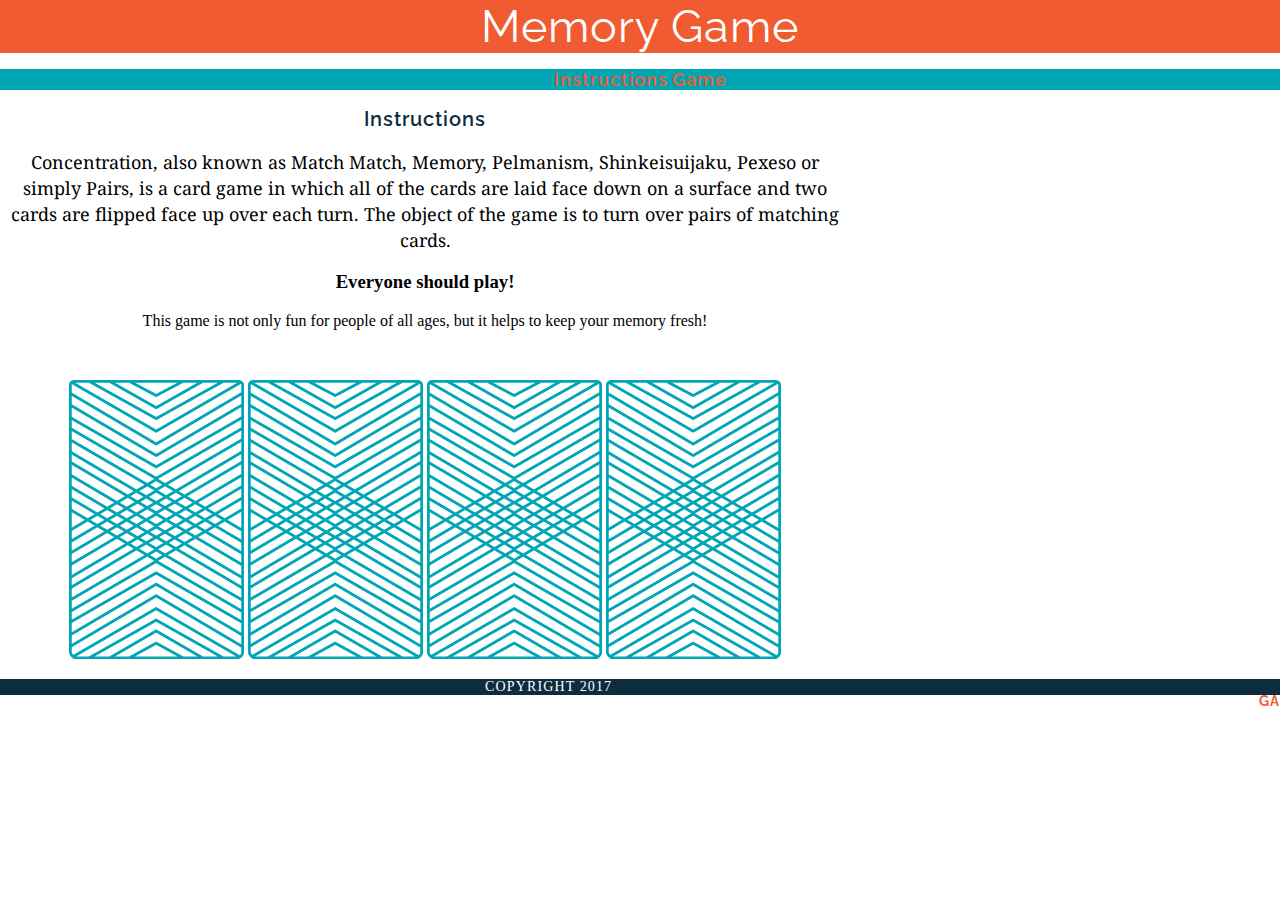
<file: memory_game/index.html>
<!DOCTYPE html>
<html>
	<head>
		<title> Memory Card Game </title>
		<link href="https://fonts.googleapis.com/css?family=Droid+Serif|Raleway:400,500,600,700" rel="stylesheet">
		<link href="css/style.css" rel="stylesheet" type="text/css">
	</head>
<body>
	<header>
	<h1> Memory Game </h1>
	</header>
	<p>
		<nav>
		<a class="important" href="#">Instructions</a>
		<a class="important" href="#">Game</a>
		</nav>
	</p>
		<main>
			<h2> Instructions </h2>
		<p class="description"> Concentration, also known as Match Match, Memory, Pelmanism, Shinkeisuijaku, Pexeso or simply Pairs, is a card game in which all of the cards are laid face down on a surface and two cards are flipped face up over each turn. The object of the game is to turn over pairs of matching cards.</p>
		<h3>Everyone should play!</h3>
		<p>This game is not only fun for people of all ages, but it helps to keep your memory fresh!</p>
		<p><a href="https://www.instagram.com/laurenmengert/" target="_blank">Learn About the Developer!</a>
			<div>
				<img src="images/back.png" alt="Queen of Diamonds">
				<img src="images/back.png" alt="Queen of Hearts">
				<img src="images/back.png" alt="King of Diamonds">
				<img src="images/back.png" alt="King of Hearts">
			</div>
		</p>
	</main>
	<footer class="clearfix">
		Copyright 2017
		<p class="message">
			Created with &hearts; by <span class="name">GA</span>
	</footer>

</body>

</html>
</file>
<file: memory_game/css/style.css>
body {
	text-align: center;
	margin: 0;
}

a {
	text-decoration: none;
	margin: 0, 20px;
	color: #FFFFFF;
	border-bottom: 2px solid transparent;
}

a:hover {
	border-color: white;
}

.important {
	font-family: Raleway, sans-serif;
	color: #F15B31;
	letter-spacing: 1px;
	font-weight: 600;
	font-size: 18px;
}

h1 {
	font-family: Raleway, sans-serif;
	letter-spacing: 1px;
	font-weight: 400;
	font-size: 45px;
	margin: 0;
}

h2 {
	font-family: Raleway, sans-serif;
	color: #0D2C40;
	letter-spacing: 1px;
	font-weight: 600;
	font-size: 20px;
}

.description {
	font-family: "Droid Serif", sans-serif;
	line-height: 26px;
	font-size: 18px;
}


nav{
	background-color: #00A6B3;
	color: #FFFFFF;
	padding: 20px, 0;
}

main {
	width: 850px;
	margin: 35px, auto;
}

img {
	margin: 40px, 8px;
}

header {
	background-color: #F15B31;
	color: #FFFFFF;
	padding: 30px, 20px;
}

footer {
	text-transform: uppercase;
	padding: 0, 20px;
	background-color: #0D2C40;
	color: white;
	font-size: 14px;
	letter-spacing: .08em;
	font-weight: 500;
}

.copyright {
	float: left;
	font-family: Raleway, sans-serif;
}

.message {
	float: right;
	font-family: Raleway, sans-serif;
}

.clearflix:after{
	visibility: hidden;
	display: block;
	content: " ";
	clear: both;
	height: 0;
	font-size:0;
}

.name {
	color: #F15B31;
	font-weight: 700;
}
</file>
